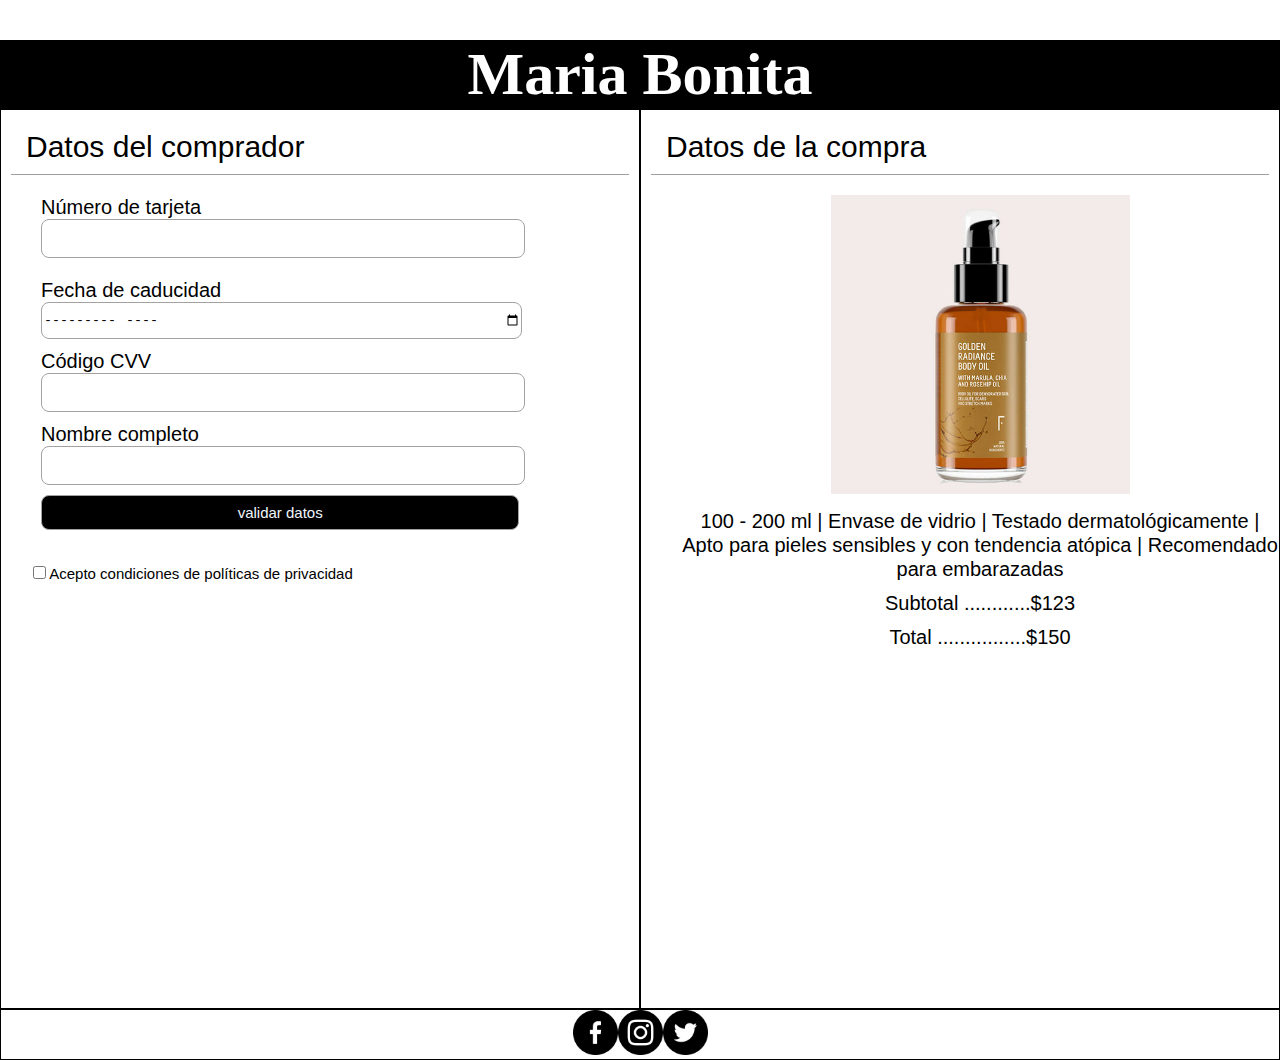
<file: index.html>
<!DOCTYPE html>
<html>
  <head>
    <meta charset="utf-8">
    <title>Tarjeta de crédito válida</title>
    <link rel="stylesheet" href="style.css" />
  </head>
  <body>
    
    <header class="header">
      <h1> Maria Bonita </h1> 
    </header>    
    <main class="main">
      <section class="section">      
        <h2>Datos del comprador</h2>
      <form id="datos">
        <ul>
          <div class="usuario"> 
            <li><label for="numtarjeta">Número de tarjeta</label></li>
            <input type="text" name="numtarjeta" id="numtarjeta"/>
            <li><span id="error"></span></li>
          </div>
          <li><label for ="mes">Fecha de caducidad</label></li>
          <input type="month" id="mes"/>
          <li><label>Código CVV</label></li>
          <input type="text" id="cvv" maxlength="4">
          <li><label for="name">Nombre completo</label></li>
          <input type="text" name="nombre" id="nom"/>
          <li><input type="submit"  id="boton" value="validar datos"/></li> 
        </ul>
      </form>
      <div class="check">
        <p><input type="checkbox"id="caja"> Acepto condiciones de políticas de privacidad</p>
      </div>
      </section>
      <aside class="aside">
        <h2>Datos de la compra</h2>
        <ul>
          <li><img id="asidephoto" src="img/producto.jpg" ></li>
          <li><p>100 - 200 ml | Envase de vidrio | Testado dermatológicamente | Apto para pieles sensibles y con tendencia atópica | Recomendado para embarazadas</p></li>
          <li><label for="precio">Subtotal ............$123 </label></li>
          <li><label for="total">Total ................$150 </label></li>
        </ul>
      </aside> 
    </main>
    <footer class="footer" >
      <a href="#"><img src="img/facebook.png" alt="facebook"></a>
      <a href="#"><img src="img/instagram.png" alt="instagram"></a>
      <a href="#"><img src="img/tuiter.png" alt="tuiter"></a>
    </footer>
    <script src="index.js" type="module"></script>
  </body>
</html>
</file>
<file: style.css>
*{
  margin: 0;
}
html{
  background-color: white;
  background-attachment: fixed;
  height: 100%; 
  width: 100%; /*se modifica mi texto de acuerdo a la pagina donde se despliegue*/
  margin: auto;
  }
body{
  width: 100%;
  height: 100%;
  min-height: 100%;
}
 .header{
    font-size: 30px;
    text-align: center;
    color: white;
    background-color: black;
    margin-top: 40px;
  }
  
  h2{
    font-family: 'Segoe UI', Tahoma, Geneva, Verdana, sans-serif;
    font-size: 30px;
    font-weight: lighter;
    color: black;
    text-align: left;
    margin: 10px;
    padding: 15px;
    border-bottom: 1px solid rgb(158, 157, 157);

  }
  .main{
    text-align: left;
    line-height: 150%;
    width: 100%; 
    height: 100%;
    display: flex;
  }
  .aside, .section{
    font-family: 'Segoe UI', Tahoma, Geneva, Verdana, sans-serif;
    font-size: 20px;
    color: black; 
    border: 1px solid black;
  }
  .section{
    width: 50%;
    height:auto;
  }
  .aside{
    width: 50%;
    height: auto;
  }
  .section ul li {
    list-style-type: none;
    text-align: left;
    padding-top: 10px;
    margin-bottom: 0px;
    width: 100%;
  }
  .check{
    width: 100%;
    font-size: 15px;
    font-family: 'Segoe UI', Tahoma, Geneva, Verdana, sans-serif;
    text-align:left;
    margin: 5%;
  }
  .aside ul li {
    list-style-type: none;
    text-align: center;
    padding-top: 10px;
    margin-bottom: 0px;
    width: 100%;
  }
  #boton{
  background-color: black;
  color: aliceblue;
  font-family: 'Segoe UI', Tahoma, Geneva, Verdana, sans-serif;
  font-size: 15px;
  border-radius: 8px;
  }
  form input {
  border: 1px solid rgb(165, 161, 161);
  border-radius: 8px;
  width: 80%;
  height: 35px;
  }
  .footer{
    height: auto;
    width: auto;
    margin-top: auto;
    border: 1px solid black;
  }
  .footer{
  display: flex;
  justify-content: center;
  }
  .footer img{
    width: 45px;
    height: 45px;
  }

  #asidephoto{
    margin: auto;
    width: 50%;
    height: 70%;    
  }
  span{
    font-size: 12px;
  }
</file>
